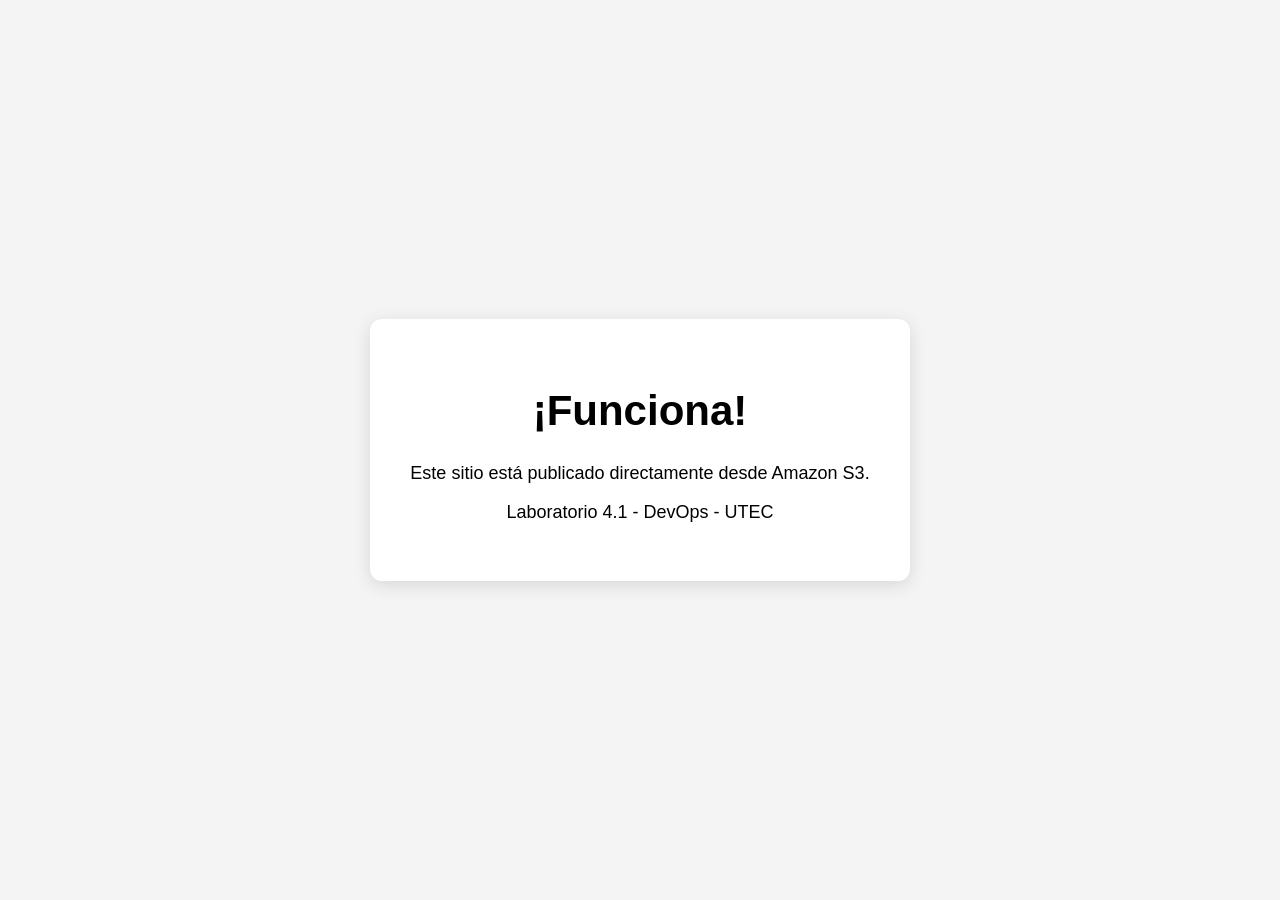
<file: site/index.html>
<!DOCTYPE html>
<html lang="es">
<head>
    <meta charset="UTF-8">
    <meta name="viewport" content="width=device-width, initial-scale=1.0">
    <title>Laboratorio S3 - UTEC</title>
    <link rel="stylesheet" href="assets/styles.css">
</head>
<body>
    <main class="card">
        <h1>¡Funciona!</h1>
        <p>Este sitio está publicado directamente desde Amazon S3.</p>
        <p>Laboratorio 4.1 - DevOps - UTEC</p>
    </main>
</body>
</html>
</file>
<file: site/assets/styles.css>
body {
    margin: 0;
    min-height: 100vh;
    display: flex;
    align-items: center;
    justify-content: center;
    font-family: Arial, sans-serif;
    background: #f4f4f4;
}

.card {
    background: white;
    padding: 40px;
    border-radius: 12px;
    text-align: center;
    box-shadow: 0 4px 18px rgba(0, 0, 0, 0.12);
}

h1 {
    font-size: 42px;
}

p {
    font-size: 18px;
}
</file>
